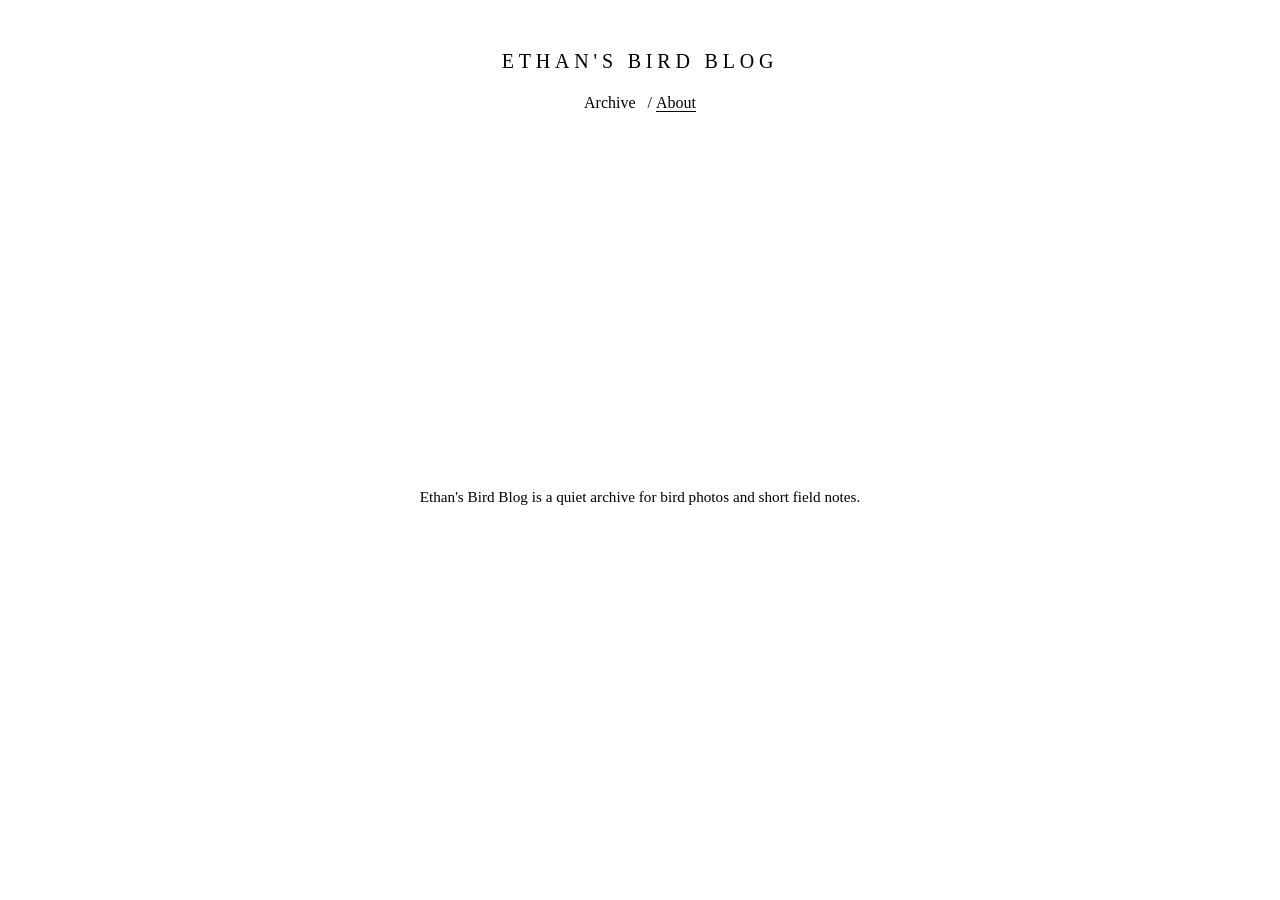
<file: about.html>
<!DOCTYPE html>
<html lang="en">
  <head>
    <!-- Google tag (gtag.js) -->
    <script async src="https://www.googletagmanager.com/gtag/js?id=G-C0PHWVSHPL"></script>
    <script>
      window.dataLayer = window.dataLayer || [];
      function gtag(){dataLayer.push(arguments);}
      gtag('js', new Date());

      gtag('config', 'G-C0PHWVSHPL', { send_page_view: false });
    </script>
    <meta charset="UTF-8" />
    <meta name="viewport" content="width=device-width, initial-scale=1.0" />
    <title>About | Ethan's Bird Blog</title>
    <meta
      name="description"
      content="About Ethan's Bird Blog."
    />
    <link rel="stylesheet" href="styles/styles.css" />
    <script src="scripts/analytics.js" defer></script>
  </head>
  <body>
    <header class="site-header">
      <div class="container">
        <h1 class="site-title">
          <a href="index.html">Ethan's Bird Blog</a>
        </h1>

        <nav aria-label="Primary">
          <ul class="site-nav">
            <li>
              <a href="index.html">Archive</a>
            </li>
            <li class="is-current">
              <a href="about.html" aria-current="page">About</a>
            </li>
          </ul>
        </nav>
      </div>
    </header>

    <main class="about-page">
      <section class="container about-page__content">
        <p>
          Ethan's Bird Blog is a quiet archive for bird photos and short field
          notes.
        </p>
      </section>
    </main>
  </body>
</html>
</file>
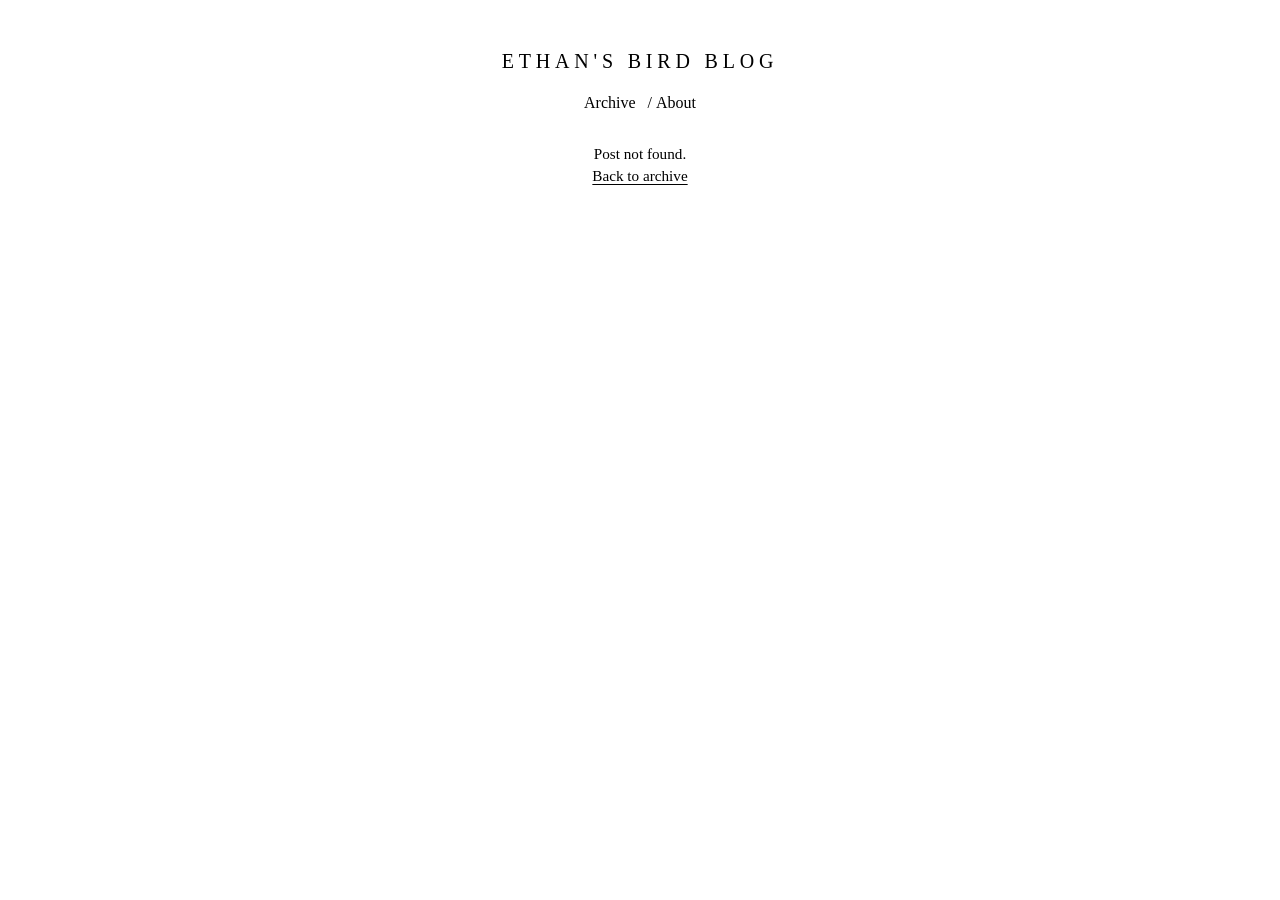
<file: post.html>
<!DOCTYPE html>
<html lang="en">
  <head>
    <!-- Google tag (gtag.js) -->
    <script async src="https://www.googletagmanager.com/gtag/js?id=G-C0PHWVSHPL"></script>
    <script>
      window.dataLayer = window.dataLayer || [];
      function gtag(){dataLayer.push(arguments);}
      gtag('js', new Date());

      gtag('config', 'G-C0PHWVSHPL', { send_page_view: false });
    </script>
    <meta charset="UTF-8" />
    <meta name="viewport" content="width=device-width, initial-scale=1.0" />
    <title>Ethan's Bird Blog</title>
    <meta
      name="description"
      content="A minimal bird post page for Ethan's Bird Blog."
    />
    <link rel="stylesheet" href="styles/styles.css" />
    <script src="posts/GreatEgretPost.js" defer></script>
    <script src="posts/EasternWhipPoorWillPost.js" defer></script>
    <script src="posts/ProthonotaryWarblerPost.js" defer></script>
    <script src="posts/BeaverMarshTrailheadPost.js" defer></script>
    <script src="posts/SandHilledCranePost.js" defer></script>
    <script src="posts/SawWetPost.js" defer></script>
    <script src="scripts/posts.js" defer></script>
    <script src="scripts/analytics.js" defer></script>
    <script src="scripts/post.js" defer></script>
  </head>
  <body>
    <header class="site-header">
      <div class="container">
        <h1 class="site-title">
          <a href="index.html">Ethan's Bird Blog</a>
        </h1>

        <nav aria-label="Primary">
          <ul class="site-nav">
            <li>
              <a href="index.html">Archive</a>
            </li>
            <li><a href="about.html">About</a></li>
          </ul>
        </nav>
      </div>
    </header>

    <main class="post-page">
      <section class="container post-detail" id="post-detail"></section>
    </main>
  </body>
</html>
</file>
<file: styles/styles.css>
:root {
  --page-width: 620px;
  --page-padding: 20px;
  --text: #000000;
  --background: #ffffff;
}

*,
*::before,
*::after {
  box-sizing: border-box;
}

html {
  height: 100%;
  scroll-behavior: smooth;
}

body {
  display: flex;
  flex-flow: column nowrap;
  justify-content: flex-start;
  min-height: 100%;
  margin: 0;
  background: var(--background);
  color: var(--text);
  font-family: "Times New Roman", Georgia, serif;
  -webkit-font-smoothing: antialiased;
  text-rendering: optimizeLegibility;
}

img {
  display: block;
  width: 100%;
  height: auto;
}

a {
  color: inherit;
  text-decoration: none;
}

p,
h1,
h2 {
  margin: 0;
  font-weight: 400;
}

.container {
  width: min(100%, var(--page-width));
  margin: 0 auto;
  padding: 0 var(--page-padding);
}

.site-header {
  position: fixed;
  top: 0;
  left: 0;
  z-index: 10;
  width: 100%;
  padding-top: 3vh;
  background: #ffffff;
  text-align: center;
}

.site-title,
.site-nav {
  line-height: 1;
}

.site-title {
  margin: 1.5rem auto;
  font-size: 1.25rem;
  font-weight: 400;
  letter-spacing: 0.24em;
  text-transform: uppercase;
}

.site-nav {
  margin: 0 auto 1.5rem;
  padding: 0;
}

.site-nav li {
  display: inline-block;
  font-size: 1rem;
}

.site-nav li:not(:last-child)::after {
  content: "/";
  display: inline-block;
  margin-left: 0.5rem;
}

.site-nav a {
  text-decoration: none;
}

.site-nav .is-current a {
  text-decoration: underline;
  text-underline-offset: 0.18em;
}

.archive-page,
.post-page {
  flex: 1 1 auto;
  padding-top: calc(3vh + 7.25rem);
  padding-bottom: 3rem;
}

.archive-list,
.post-detail {
  text-align: center;
}

.archive-year {
  padding-top: 1.25rem;
  margin-bottom: 1rem;
  font-size: 0.95rem;
  line-height: 1.4;
}

.archive-item {
  margin-bottom: 2rem;
}

.archive-item__image-link {
  display: block;
  width: 100%;
  aspect-ratio: 1 / 1;
  overflow: hidden;
  background: #f5f5f5;
}

.archive-item__image {
  width: 100%;
  height: 100%;
  object-fit: cover;
  object-position: center;
  transition:
    opacity 180ms ease,
    filter 180ms ease;
}

.archive-item__image-link:hover .archive-item__image,
.archive-item__image-link:focus-visible .archive-item__image {
  opacity: 0.92;
  filter: grayscale(100%);
}

.archive-item__title {
  margin-top: 1rem;
  font-size: 1rem;
  line-height: 1.4;
}

.archive-item__title a {
  text-decoration: underline;
  text-underline-offset: 0.14em;
}

.archive-item__meta,
.post-detail__meta,
.post-detail__body p,
.post-detail__back {
  font-size: 0.95rem;
  line-height: 1.45;
}

.archive-item__meta,
.post-detail__meta {
  margin-top: 0.25rem;
}

.about-page {
  box-sizing: border-box;
  display: flex;
  align-items: center;
  justify-content: center;
  padding-top: calc(3vh + 7.25rem);
  padding-bottom: 3rem;
  min-height: 100vh;
}

.about-page__content {
  text-align: center;
}

.about-page__content p {
  margin: 0 auto;
  font-size: 0.95rem;
  line-height: 1.45;
}

.post-detail__back {
  display: inline-block;
  margin-bottom: 1rem;
  text-decoration: underline;
  text-underline-offset: 0.18em;
}

.post-detail__image-wrap {
  position: relative;
  width: 100%;
  aspect-ratio: 1 / 1;
  overflow: hidden;
  margin-bottom: 1rem;
  background: #f5f5f5;
}

.post-detail__image {
  width: 100%;
  height: 100%;
  object-fit: cover;
  object-position: center;
}

.post-detail__title {
  font-size: 1.05rem;
  line-height: 1.4;
}

.post-detail__count {
  margin-bottom: 1rem;
  font-size: 0.95rem;
  line-height: 1.45;
}

.post-detail__nav {
  position: absolute;
  top: 0;
  bottom: 0;
  width: 50%;
  border: 0;
  padding: 0;
  background: transparent;
}

.post-detail__nav--left {
  left: 0;
  cursor: url("data:image/svg+xml,%3Csvg xmlns='http://www.w3.org/2000/svg' width='48' height='48' viewBox='0 0 48 48'%3E%3Ctext x='50%25' y='50%25' dominant-baseline='middle' text-anchor='middle' font-family='Arial' font-size='30' font-weight='300' fill='white'%3E%26lt%3B%3C/text%3E%3C/svg%3E") 24 24, w-resize;
}

.post-detail__nav--right {
  right: 0;
  cursor: url("data:image/svg+xml,%3Csvg xmlns='http://www.w3.org/2000/svg' width='48' height='48' viewBox='0 0 48 48'%3E%3Ctext x='50%25' y='50%25' dominant-baseline='middle' text-anchor='middle' font-family='Arial' font-size='30' font-weight='300' fill='white'%3E%26gt%3B%3C/text%3E%3C/svg%3E") 24 24, e-resize;
}

.post-detail__nav:focus-visible {
  outline: 1px solid #000000;
  outline-offset: -1px;
}

.post-detail__body {
  margin-top: 1rem;
}

.post-detail__body p {
  margin-bottom: 1rem;
  text-align: left;
}

.post-detail__empty {
  font-size: 0.95rem;
  line-height: 1.45;
}

@media (max-width: 640px) {
  .site-title {
    font-size: 1.05rem;
    letter-spacing: 0.18em;
  }

  .archive-page,
  .post-page,
  .about-page {
    padding-top: calc(3vh + 6.75rem);
  }
}

@media (prefers-reduced-motion: reduce) {
  html {
    scroll-behavior: auto;
  }

  *,
  *::before,
  *::after {
    transition: none !important;
  }
}
</file>
